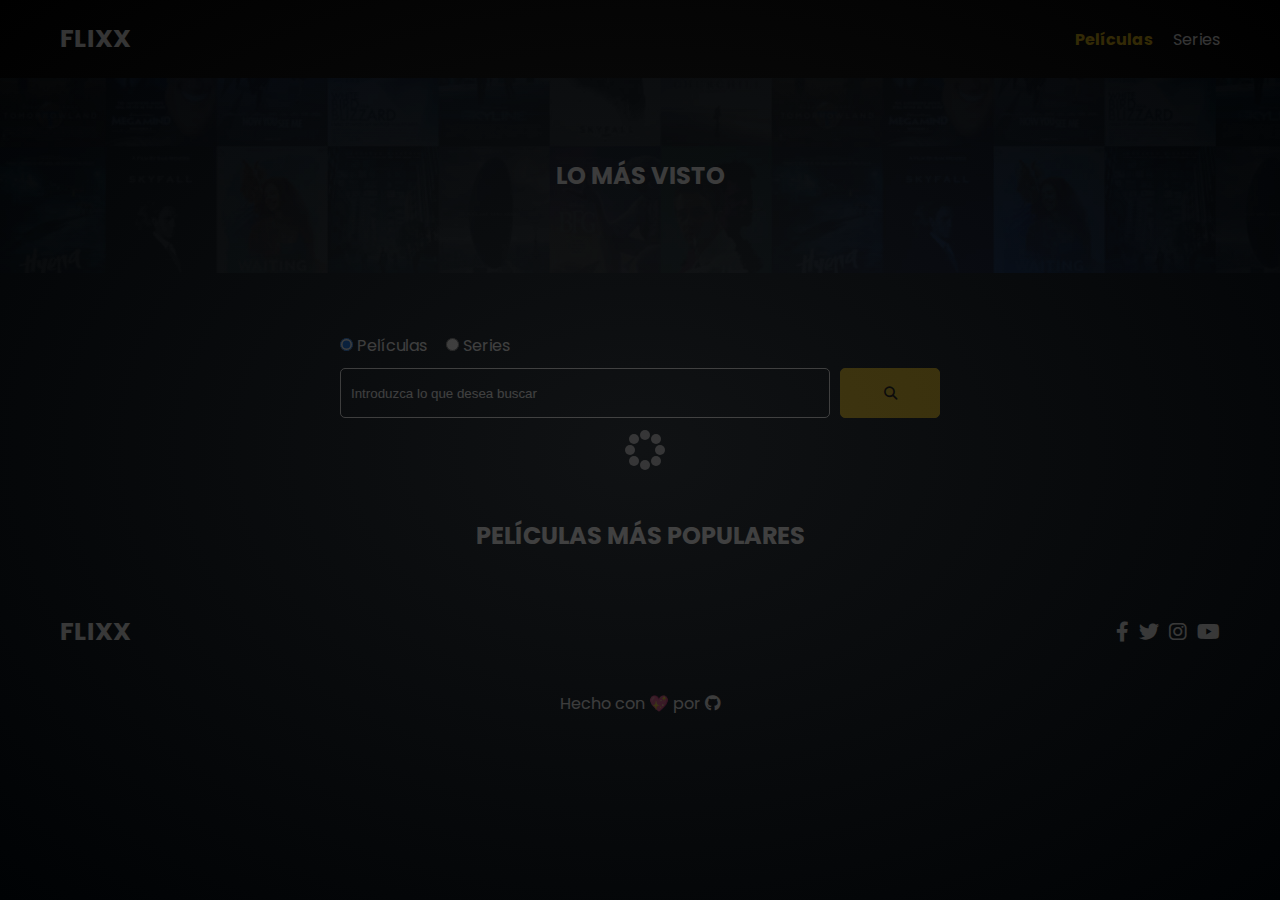
<file: index.html>
<!DOCTYPE html>
<html lang="en">

<head>
  <meta charset="UTF-8" />
  <meta http-equiv="X-UA-Compatible" content="IE=edge" />
  <meta name="viewport" content="width=device-width, initial-scale=1.0" />
  <link rel="preconnect" href="https://fonts.googleapis.com" />
  <link rel="preconnect" href="https://fonts.gstatic.com" crossorigin />
  <link href="https://fonts.googleapis.com/css2?family=Poppins:wght@300;400;700&display=swap" rel="stylesheet" />
  <link rel="stylesheet" href="lib/swiper.css" />
  <link rel="stylesheet" href="lib/fontawesome.css" />
  <link rel="stylesheet" href="css/style.css" />
  <link rel="stylesheet" href="css/spinner.css" />
  <script src="lib/swiper.js"></script>
  <script src="js/script.js" defer></script>
  <!-- Google tag (gtag.js) -->
  <script async src="https://www.googletagmanager.com/gtag/js?id=G-WHCVLWZLCF"></script>
  <script>
    window.dataLayer = window.dataLayer || [];
    function gtag() { dataLayer.push(arguments); }
    gtag('js', new Date());

    gtag('config', 'G-WHCVLWZLCF');
  </script>
  <title>Flixx</title>
</head>

<body>
  <header class="main-header">
    <div class="container">
      <div class="logo"><a href="/">FLIXX</a></div>
      <nav>
        <ul>
          <li>
            <a class="nav-link" href="/index.html">Películas</a>
          </li>
          <li>
            <a class="nav-link" href="/shows.html">Series</a>
          </li>
        </ul>
      </nav>
    </div>
  </header>


  <!-- Now Playing Section -->
  <section class="now-playing">
    <h2>Lo más visto</h2>
    <div class="swiper">
      <div class="swiper-wrapper"></div>
    </div>
  </section>

  <!-- Search Movies -->
  <section class="search">
    <div class="container">
      <div id="alert"></div>
      <form action="/search.html" class="search-form">
        <!-- movies and shows radio box -->
        <div class="search-radio">
          <input type="radio" id="movie" name="type" value="movie" checked />
          <label for="movies">Películas</label>
          <input type="radio" id="tv" name="type" value="tv" />
          <label for="shows">Series</label>
        </div>
        <div class="search-flex">
          <input type="text" name="search-term" id="search-term" placeholder="Introduzca lo que desea buscar" />
          <button class="btn" type="submit">
            <i class="fas fa-search"></i>
          </button>
        </div>
      </form>
    </div>
  </section>

  <!-- Popular Movies -->
  <section class="container">
    <h2>Películas Más Populares</h2>
    <div id="popular-movies" class="grid"></div>
  </section>

  <!-- Footer -->
  <footer class="main-footer">
    <div class="container">
      <div class="logo"><span>FLIXX</span></div>

      <div class="social-links">
        <a href="https://www.facebook.com" target="_blank"><i class="fab fa-facebook-f"></i></a>
        <a href="https://www.twitter.com" target="_blank"><i class="fab fa-twitter"></i></a>
        <a href="https://www.instagram.com" target="_blank"><i class="fab fa-instagram"></i></a>
        <a href="https://www.youtube.com" target="_blank"><i class="fab fa-youtube"></i></a>
      </div>
    </div>
  </footer>
  <div class="author">Hecho con &#128150 por <a href="https://github.com/andresito87" target="_blank"><i
        class="fab fa-github"></i></a>
  </div>
  <div class="spinner"></div>
</body>

</html>
</file>
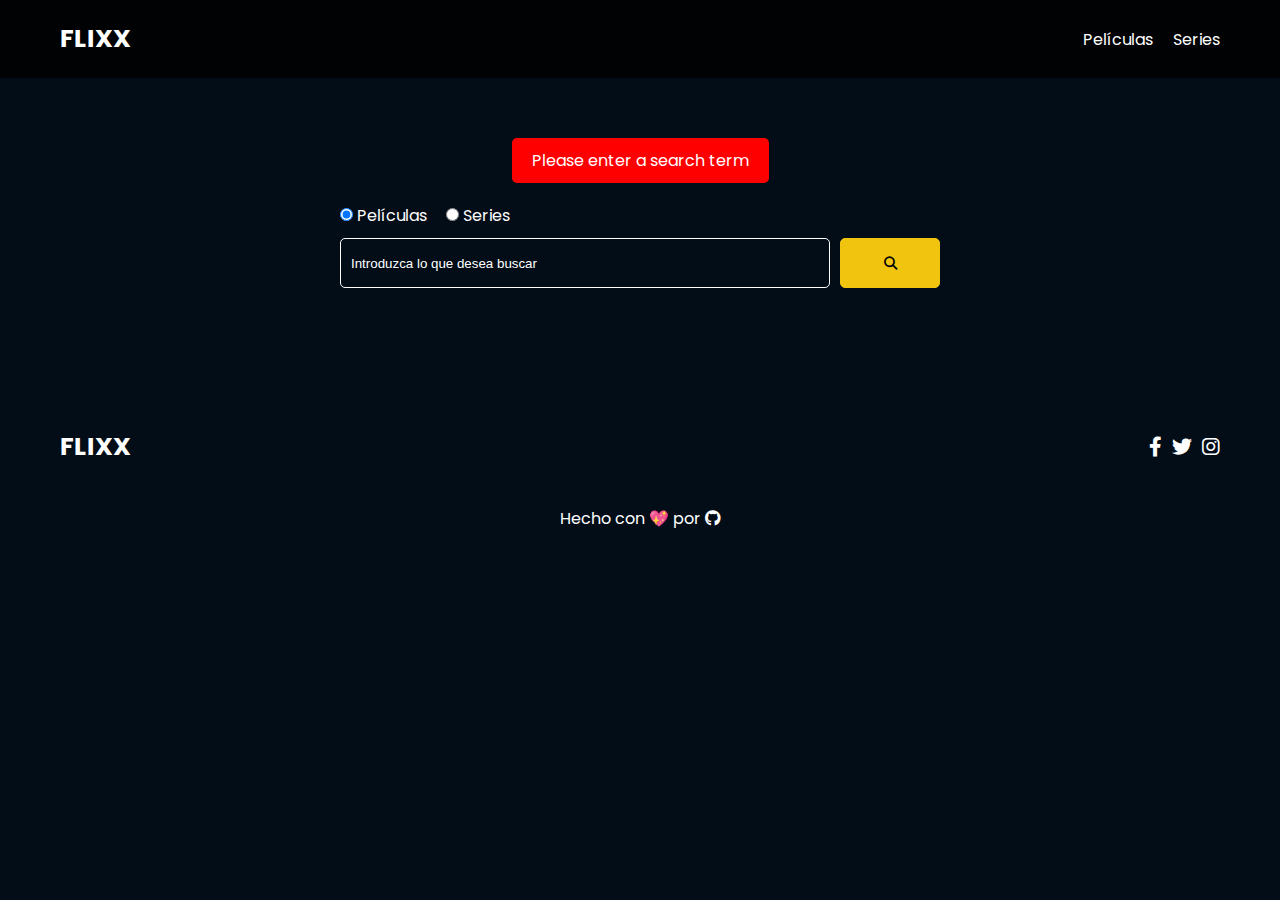
<file: search.html>
<!DOCTYPE html>
<html lang="en">

<head>
  <meta charset="UTF-8" />
  <meta http-equiv="X-UA-Compatible" content="IE=edge" />
  <meta name="viewport" content="width=device-width, initial-scale=1.0" />
  <link rel="preconnect" href="https://fonts.googleapis.com" />
  <link rel="preconnect" href="https://fonts.gstatic.com" crossorigin />
  <link href="https://fonts.googleapis.com/css2?family=Poppins:wght@300;400;700&display=swap" rel="stylesheet" />
  <link rel="stylesheet" href="lib/fontawesome.css" />
  <link rel="stylesheet" href="css/style.css" />
  <link rel="stylesheet" href="css/spinner.css" />
  <script src="js/script.js" defer></script>
  <title>Flixx</title>
</head>

<body>
  <header class="main-header">
    <div class="container">
      <div class="logo"><a href="/">FLIXX</a></div>
      <nav>
        <ul>
          <li>
            <a class="nav-link" href="/">Películas</a>
          </li>
          <li>
            <a class="nav-link" href="/shows.html">Series</a>
          </li>
        </ul>
      </nav>
    </div>
  </header>

  <!-- Search Movies -->
  <section class="search">
    <div class="container">
      <div id="alert"></div>
      <form action="/search.html" class="search-form">
        <div class="search-radio">
          <input type="radio" id="movie" name="type" value="movie" checked />
          <label for="movies">Películas</label>
          <input type="radio" id="tv" name="type" value="tv" />
          <label for="shows">Series</label>
        </div>
        <div class="search-flex">
          <input type="text" name="search-term" id="search-term" placeholder="Introduzca lo que desea buscar" />
          <button class="btn" type="submit">
            <i class="fas fa-search"></i>
          </button>
        </div>
      </form>
    </div>
  </section>

  <!-- Search Results -->
  <section id="search-results-wrapper" class="container">
    <heading id="search-results-heading"></heading>
    <div id="search-results" class="grid"></div>
    <div id="pagination"></div>
  </section>

  <!-- Footer -->
  <footer class="main-footer">
    <div class="container">
      <div class="logo"><span>FLIXX</span></div>
      <div class="social-links">
        <a href="https://www.facebook.com" target="_blank"><i class="fab fa-facebook-f"></i></a>
        <a href="https://www.twitter.com" target="_blank"><i class="fab fa-twitter"></i></a>
        <a href="https://www.instagram.com" target="_blank"><i class="fab fa-instagram"></i></a>
      </div>
    </div>
  </footer>
  <div class="author">Hecho con &#128150 por <a href="https://github.com/andresito87" target="_blank"><i
        class="fab fa-github"></i></a>
  </div>
  <div class="spinner"></div>
</body>

</html>
</file>
<file: css/style.css>
*,
*::before,
*::after {
  box-sizing: border-box;
  padding: 0;
  margin: 0;
}

:root {
  --color-primary: #020d18;
  --color-secondary: #f1c40f;
}

body {
  font-family: 'Poppins', sans-serif;
  font-size: 16px;
  background: var(--color-primary);
  color: #fff;
  overflow-x: hidden;
}

a {
  color: #fff;
  text-decoration: none;
}

ul {
  list-style: none;
}

.text-primary {
  color: var(--color-secondary);
}

.text-secondary {
  color: var(--color-secondary);
}

.active {
  color: var(--color-secondary);
  font-weight: 700;
}

.back {
  margin-top: 30px;
}

.btn {
  display: inline-block;
  padding: 0.5rem 1rem;
  border: 1px solid var(--color-secondary);
  border-radius: 5px;
  color: #fff;
  cursor: pointer;
  background: transparent;
  transition: all 0.3s ease-in-out;
}

.btn:hover {
  background: var(--color-secondary);
  color: #000;
}

.btn:disabled {
  border-color: #ccc;
  cursor: not-allowed;
}

.btn:disabled:hover {
  background: transparent;
  color: #fff;
}

.container {
  max-width: 1200px;
  width: 100%;
  margin: 0 auto;
  padding: 0 20px;
}

.main-header .container {
  display: flex;
  justify-content: space-between;
  align-items: center;
  padding: 0 20px;
}

.main-header {
  padding: 20px 0;
  background: rgba(0, 0, 0, 0.8);
}

.main-header .logo {
  color: #fff;
  font-size: 25px;
  font-weight: 700;
  text-transform: uppercase;
}

.main-header ul {
  display: flex;
}

.main-header ul li {
  margin-left: 20px;
}

.main-header ul li a {
  font-size: 16px;
}

.main-header ul li a:hover {
  color: var(--color-secondary);
}

/* Grid */
.grid {
  display: grid;
  grid-template-columns: repeat(auto-fit, minmax(250px, 1fr));
  grid-gap: 20px;
}

/* Card */
.card {
  background: #04376b;
  padding: 5px;
}

.card img {
  width: 100%;
}

.card-body {
  padding: 10px;
  font-size: 20px;
}

.card:hover {
  transform: scale(1.05);
  transition: all 0.5s ease-in-out;
  background: #0a4b8f;
}

/* Footer */
.main-footer {
  background: #020d18;
  padding: 20px 0;
  margin-top: 20px;
}

.main-footer .container {
  display: flex;
  justify-content: space-between;
  align-items: center;
}

.main-footer .container .logo {
  color: #fff;
  font-size: 25px;
  font-weight: 700;
  text-transform: uppercase;
}

.main-footer .container .social-links {
  display: flex;
  font-size: 20px;
}

.main-footer .container .social-links a {
  margin-left: 10px;
  color: #fff;
}

.main-footer .container .social-links a:hover {
  color: var(--color-secondary);
}

.author {
  text-align: center;
  margin: 20px 20px;
}

/* Section: Now Playing */

section.now-playing {
  padding: 60px;
  background: url(../images/showcase-bg.jpg) no-repeat center center/cover;
}

section h2 {
  margin: 20px 0;
  text-align: center;
  text-transform: uppercase;
}

/* Slider */
.swiper {
  width: 100%;
  height: 50%;
}

.swiper-slide {
  text-align: center;
  font-size: 18px;
  background: var(--color-primary);
  display: flex;
  flex-direction: column;
  justify-content: center;
  align-items: center;
}

.swiper-slide img {
  display: block;
  width: 100%;
  height: 100%;
  object-fit: cover;
}

.swiper-rating {
  padding: 10px;
}

/* Movie & Show Details */
.details-top {
  display: flex;
  justify-content: space-between;
  align-items: center;
  margin: 50px 0 30px;
}

/*Trailer*/
.iframe-container {
  display: flex;
  justify-content: center;
  align-items: center;
  margin: 50px 0 30px;
}


@media (max-width: 700px) {
  .details-top {
    display: block;
    margin-bottom: 40px;
    padding-bottom: 20px;
    border-bottom: #ccc solid 1px;
  }
}

.details-top img {
  width: 400px;
  height: 100%;
  margin-right: 60px;
  object-fit: cover;
}

.details-top p {
  margin: 20px 0;
}

.details-top .btn {
  margin-top: 20px;
}

.details-bottom li {
  margin: 15px 0;
  padding-bottom: 8px;
  border-bottom: 1px solid #fff;
  border-color: rgba(255, 255, 255, 0.1);
}

/* Search */
.search {
  padding: 60px;
  margin-bottom: 40px;
}

.search .container {
  display: flex;
  justify-content: center;
  align-items: center;
  flex-direction: column;
}

.search .container h2 {
  margin-bottom: 20px;
}

.search .container form {
  width: 100%;
  max-width: 600px;
}

.search-radio label {
  margin-right: 15px;
}

.search-flex {
  display: flex;
  justify-content: space-between;
  align-items: center;
  margin-top: 10px;
}

.search .container form input[type='text'] {
  flex: 6;
  width: 100%;
  height: 50px;
  padding: 10px;
  margin-right: 10px;
  border: 1px solid #fff;
  border-radius: 5px;
  background: transparent;
  color: #fff;
}

.search .container form input[type='text']::placeholder {
  color: #fff;
}

.search .container form input[type='text']:focus {
  outline: none;
}

.search .container form button {
  flex: 1;
  display: block;
  width: 100%;
  padding: 10px;
  border-radius: 5px;
  height: 50px;
  cursor: pointer;
  background: var(--color-secondary);
  color: #000;
}

.search .container form button:hover {
  background: transparent;
  color: #fff;
}

.pagination {
  margin-top: 20px;
}

.page-counter {
  margin-top: 10px;
}

/* Alert */
.alert {
  padding: 10px 20px;
  margin-bottom: 20px;
  border-radius: 5px;
}

.success {
  background: green;
}

.error {
  background: red;
}
</file>
<file: css/spinner.css>
/* Spinner From: https://codepen.io/tbrownvisuals/pen/edGYvx */
.spinner {
  position: fixed;
  z-index: 999;
  height: 2em;
  width: 2em;
  overflow: show;
  margin: auto;
  top: 0;
  left: 0;
  bottom: 0;
  right: 0;
  display: none;
}

.show {
  display: block;
}

/* Transparent Overlay */
.spinner:before {
  content: '';
  display: block;
  position: fixed;
  top: 0;
  left: 0;
  width: 100%;
  height: 100%;
  background: radial-gradient(rgba(20, 20, 20, 0.8), rgba(0, 0, 0, 0.8));

  background: -webkit-radial-gradient(
    rgba(20, 20, 20, 0.8),
    rgba(0, 0, 0, 0.8)
  );
}

/* :not(:required) hides these rules from IE9 and below */
.spinner:not(:required) {
  /* hide "loading..." text */
  font: 0/0 a;
  color: transparent;
  text-shadow: none;
  background-color: transparent;
  border: 0;
}

.spinner:not(:required):after {
  content: '';
  display: block;
  font-size: 10px;
  width: 1em;
  height: 1em;
  margin-top: -0.5em;
  -webkit-animation: spinner 150ms infinite linear;
  -moz-animation: spinner 150ms infinite linear;
  -ms-animation: spinner 150ms infinite linear;
  -o-animation: spinner 150ms infinite linear;
  animation: spinner 150ms infinite linear;
  border-radius: 0.5em;
  -webkit-box-shadow: rgba(255, 255, 255, 0.75) 1.5em 0 0 0,
    rgba(255, 255, 255, 0.75) 1.1em 1.1em 0 0,
    rgba(255, 255, 255, 0.75) 0 1.5em 0 0,
    rgba(255, 255, 255, 0.75) -1.1em 1.1em 0 0,
    rgba(255, 255, 255, 0.75) -1.5em 0 0 0,
    rgba(255, 255, 255, 0.75) -1.1em -1.1em 0 0,
    rgba(255, 255, 255, 0.75) 0 -1.5em 0 0,
    rgba(255, 255, 255, 0.75) 1.1em -1.1em 0 0;
  box-shadow: rgba(255, 255, 255, 0.75) 1.5em 0 0 0,
    rgba(255, 255, 255, 0.75) 1.1em 1.1em 0 0,
    rgba(255, 255, 255, 0.75) 0 1.5em 0 0,
    rgba(255, 255, 255, 0.75) -1.1em 1.1em 0 0,
    rgba(255, 255, 255, 0.75) -1.5em 0 0 0,
    rgba(255, 255, 255, 0.75) -1.1em -1.1em 0 0,
    rgba(255, 255, 255, 0.75) 0 -1.5em 0 0,
    rgba(255, 255, 255, 0.75) 1.1em -1.1em 0 0;
}

/* Animation */

@-webkit-keyframes spinner {
  0% {
    -webkit-transform: rotate(0deg);
    -moz-transform: rotate(0deg);
    -ms-transform: rotate(0deg);
    -o-transform: rotate(0deg);
    transform: rotate(0deg);
  }
  100% {
    -webkit-transform: rotate(360deg);
    -moz-transform: rotate(360deg);
    -ms-transform: rotate(360deg);
    -o-transform: rotate(360deg);
    transform: rotate(360deg);
  }
}
@-moz-keyframes spinner {
  0% {
    -webkit-transform: rotate(0deg);
    -moz-transform: rotate(0deg);
    -ms-transform: rotate(0deg);
    -o-transform: rotate(0deg);
    transform: rotate(0deg);
  }
  100% {
    -webkit-transform: rotate(360deg);
    -moz-transform: rotate(360deg);
    -ms-transform: rotate(360deg);
    -o-transform: rotate(360deg);
    transform: rotate(360deg);
  }
}
@-o-keyframes spinner {
  0% {
    -webkit-transform: rotate(0deg);
    -moz-transform: rotate(0deg);
    -ms-transform: rotate(0deg);
    -o-transform: rotate(0deg);
    transform: rotate(0deg);
  }
  100% {
    -webkit-transform: rotate(360deg);
    -moz-transform: rotate(360deg);
    -ms-transform: rotate(360deg);
    -o-transform: rotate(360deg);
    transform: rotate(360deg);
  }
}
@keyframes spinner {
  0% {
    -webkit-transform: rotate(0deg);
    -moz-transform: rotate(0deg);
    -ms-transform: rotate(0deg);
    -o-transform: rotate(0deg);
    transform: rotate(0deg);
  }
  100% {
    -webkit-transform: rotate(360deg);
    -moz-transform: rotate(360deg);
    -ms-transform: rotate(360deg);
    -o-transform: rotate(360deg);
    transform: rotate(360deg);
  }
}
</file>
